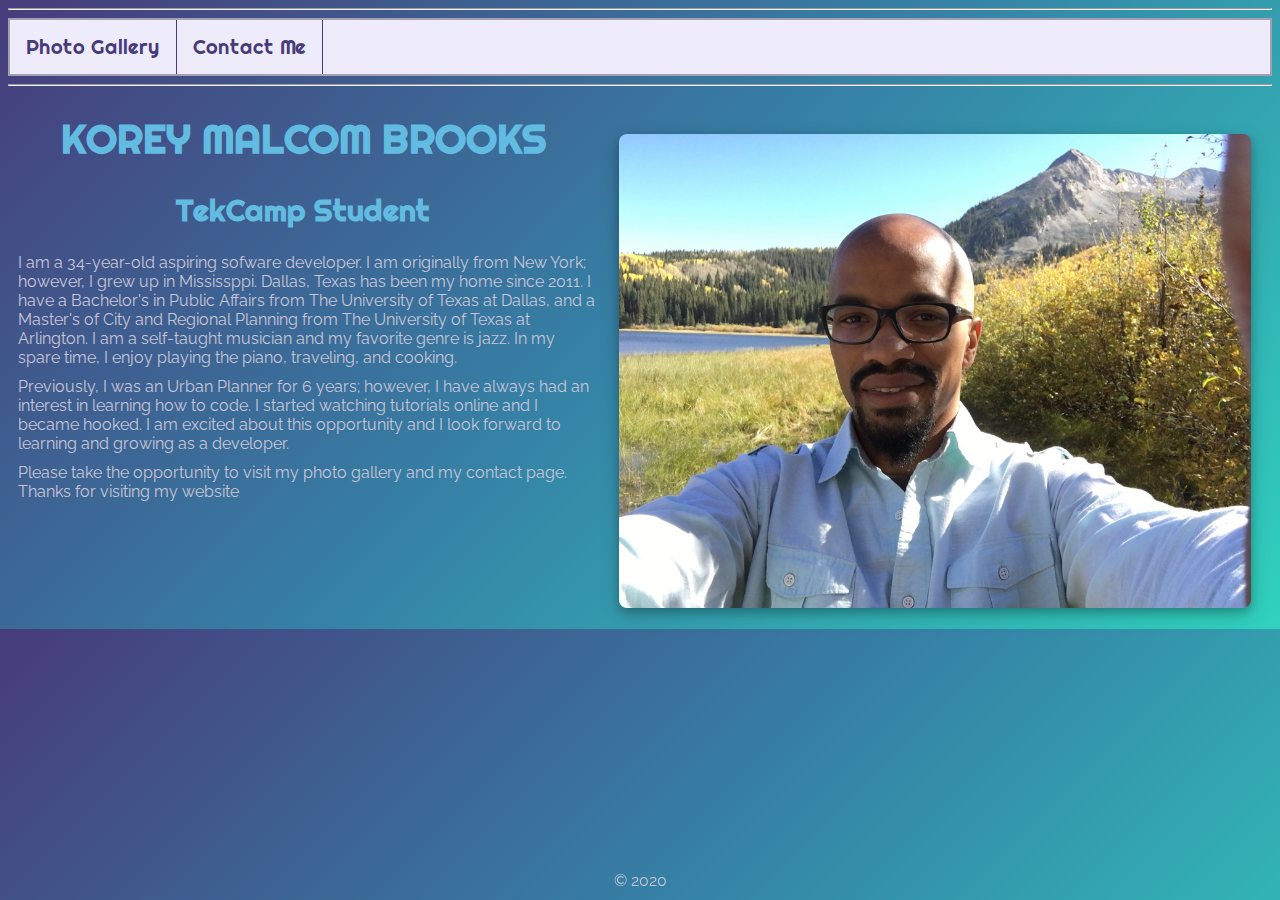
<file: index.html>
<!DOCTYPE html>
<html lang="en">
<head>
    <meta charset="UTF-8">
    <link rel="stylesheet" type="text/css" href="index.css">
    <link href="https://fonts.googleapis.com/css2?family=Righteous&display=swap" rel="stylesheet">
    <link href="https://fonts.googleapis.com/css2?family=Raleway&display=swap" rel="stylesheet">
    <title>Bio Page</title>
</head>
<body>
    <header>
    <hr>
        <nav>
            <ul class="navBar">
             <li class="navBar"><a href="gallery.html">Photo Gallery</a></li>
             <li class="navBar"><a href="contact.html">Contact Me</a></li>
            </ul>
        </nav>
    <hr>
    </header>

    <div>
        <div>
            <img src ="Images/Colorado.jpeg" alt="a picture of me" width="15%" height="15%">
            <h1>KOREY MALCOM BROOKS</h1>
            <h2>TekCamp Student</h2>
        </div>

        <div>
    	   <p>
            I am a 34-year-old aspiring sofware developer.  I am originally from New York; however, I grew up in Mississppi. Dallas, Texas has been my home since 2011.  I have a Bachelor's in Public Affairs from The University of Texas at Dallas, and a Master's of City and Regional Planning from The University of Texas at Arlington.  I am a self-taught musician and my favorite genre is jazz. In my spare time, I enjoy playing the piano, traveling, and cooking.
            </p>
        </div>
            <p>
            Previously, I was an Urban Planner for 6 years; however, I have always had an interest in learning how to code.  I started watching tutorials online and I became hooked.  I am excited about this opportunity and I look forward to learning and growing as a developer.
            </p>

        <div>
            <p>
            Please take the opportunity to visit my photo gallery and my contact page. Thanks for visiting my website
            </p>
        </div>
        
    </div>
    <div class="footer">
        <p>&copy; 2020</p>
    </div>

</body>
</html>
</file>
<file: index.css>
body {
	background-image: linear-gradient(-225deg, #473B7B 0%, #3584A7 51%, #30D2BE 100%);
	background-size: cover;
}

ul.navBar {
	list-style-type: none;
	margin: 0;
	padding: 0;
	overflow: hidden;
	background-color: #EEEBFA;
	border: 2px solid #A4A0B2;
	position:sticky;
}
li.navBar {
	float: left;
	color: color: #EEEBFA;
	display: inline;
	border-right: 1px solid #473B7B;
}
li.navBar a {
	display: block;
	color: #473B7B;
	text-align:center;
	padding: 14px 16px;
	text-decoration: none;
}

li.navBar a:hover {
	background-color: #111;

}

nav {
	font-family: 'Righteous', cursive;
	font-size: 20px;
}

h1 {
  color: #62BBE1;
  font-family: 'Righteous', cursive;
  font-size: 40px;
  text-align:center;
}
h2 {
  color: #62BBE1;
  font-family: 'Righteous', cursive;
  font-size: 30px;
  text-align:center;
}
p {
	color: #C9C5D6;
	font-family: 'Raleway', sans-serif;
	font-size: 24;
	margin: 10px;
}

img {
	width: 50%;
	float: right;
	margin: 1.66%;
	image-orientation: from-image;
	border-radius: 8px;
	box-shadow: 0 4px 8px 0 rgba(0, 0, 0, 0.2), 0 6px 20px 0 rgba(0, 0, 0, 0.19);
 }
 .footer {
	position: fixed;
	left: 0;
	bottom: 0;
	width: 100%;
	color: #C9C5D6;
	text-align: center;
	font-family: 'Raleway', sans-serif;
	font-size: 24;
}
</file>
